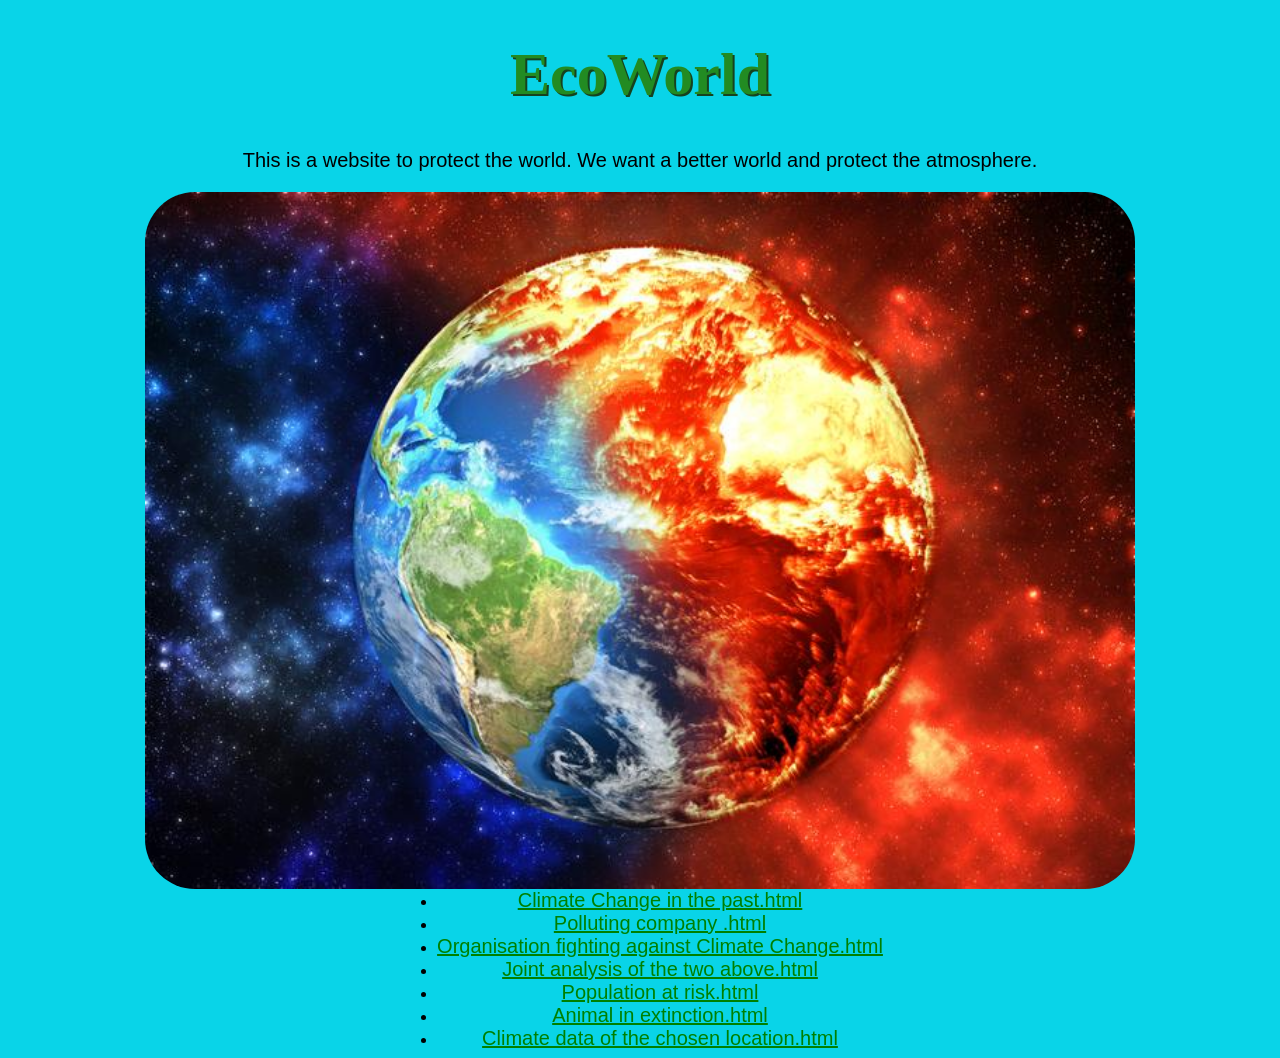
<file: index.html>
<!DOCTYPE html>
<htlm>
<head>
   <title>EcoWorld</title>
   <meta charset="utf-8">
   <meta name="viewport" content="width=device-width, initial-scale=1">
   <link rel="stylesheet" type="text/css" href="style.css">  
</head>
<body>
   <h1>EcoWorld</h1>
   <p>This is a website to protect the world. We want a better world and protect the atmosphere.</p>
   <img src="Calentamientoglobal.jpg" class="cc">
      <ul>
      <li><a href="Climate Change in the past.html">Climate Change in the past.html</a></li>
      <li><a href="Polluting company.html">Polluting company .html</a></li>
      <li><a href="Organisation fighting against Climate Change.html">Organisation fighting against Climate Change.html</a></li>
      <li><a href="Joint analysis of the two above.html">Joint analysis of the two above.html</a></li>
      <li><a href="Population at risk.html">Population at risk.html</a></li>
      <li><a href="Animal in extinction.html">Animal in extinction.html</a></li>
      <li><a href="Climate data of the chosen location.html">Climate data of the chosen location.html</a></li>
   </ul>
</body>
</htlm>
</file>
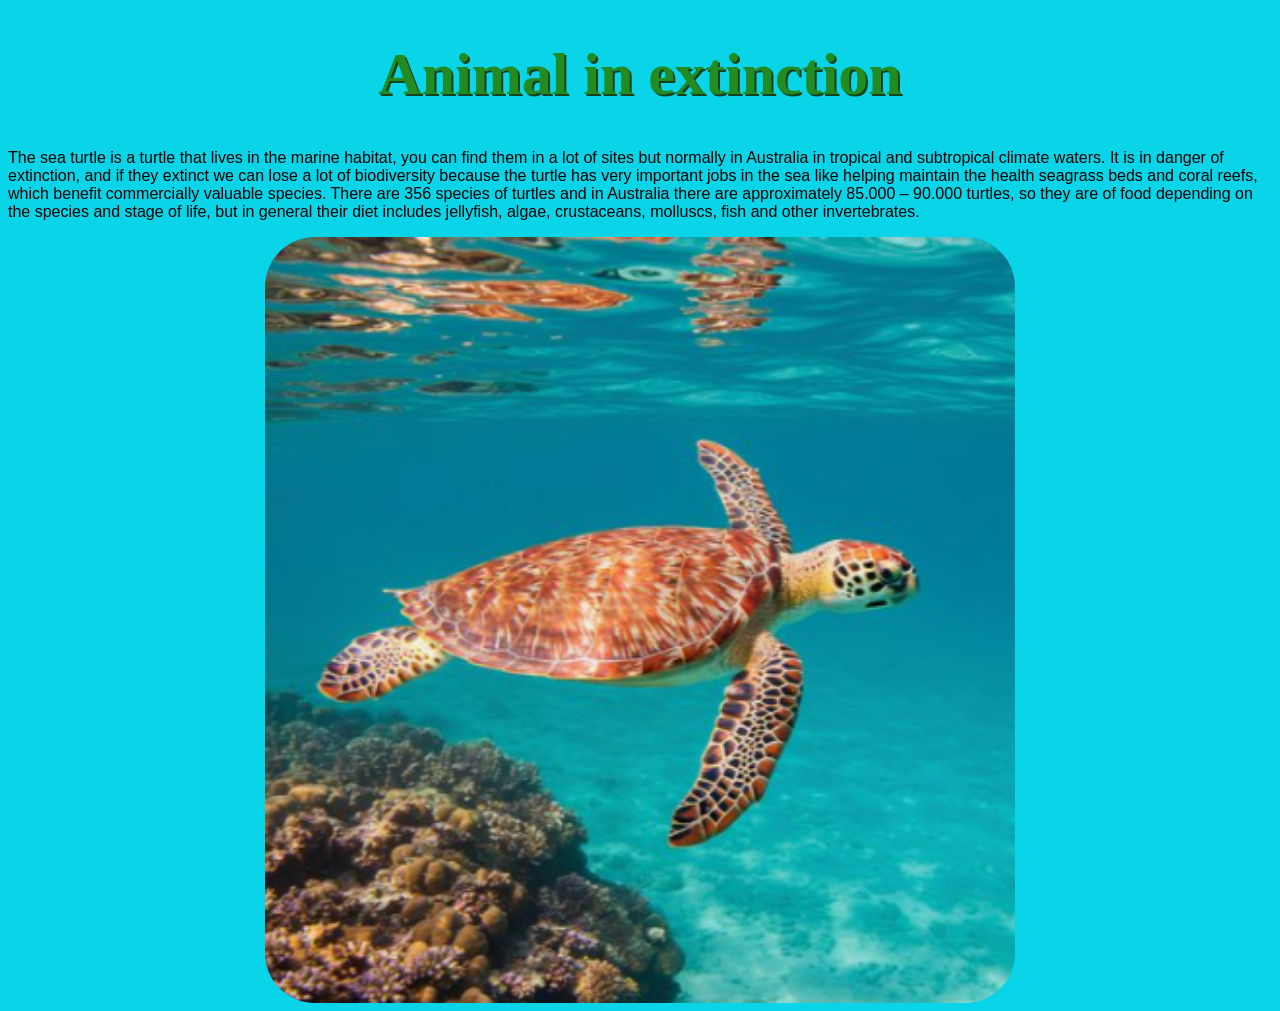
<file: Animal in extinction.html>
<!DOCTYPE html>
<htlm>
   <title>Animal in extinction</title>
   <link rel="stylesheet" type="text/css" href="style6.css">
</head>
<body>
  <h1>Animal in extinction</h1>
  <p>The sea turtle is a turtle that lives in the marine habitat, you can find them in a lot of sites but normally in Australia in tropical and subtropical climate waters. It is in danger of extinction, and if they extinct we can lose a lot of biodiversity because the turtle has very important jobs in the sea like helping maintain the health seagrass beds and coral reefs, which benefit commercially valuable species. There are 356 species of turtles and in Australia there are approximately 85.000 – 90.000 turtles, so they are of food depending on the species and stage of life, but in general their diet includes jellyfish, algae, crustaceans, molluscs, fish and other invertebrates.</p> 
   <img src="Sea Turttle.png" class="turttle">
</body>
</htlm>
</file>
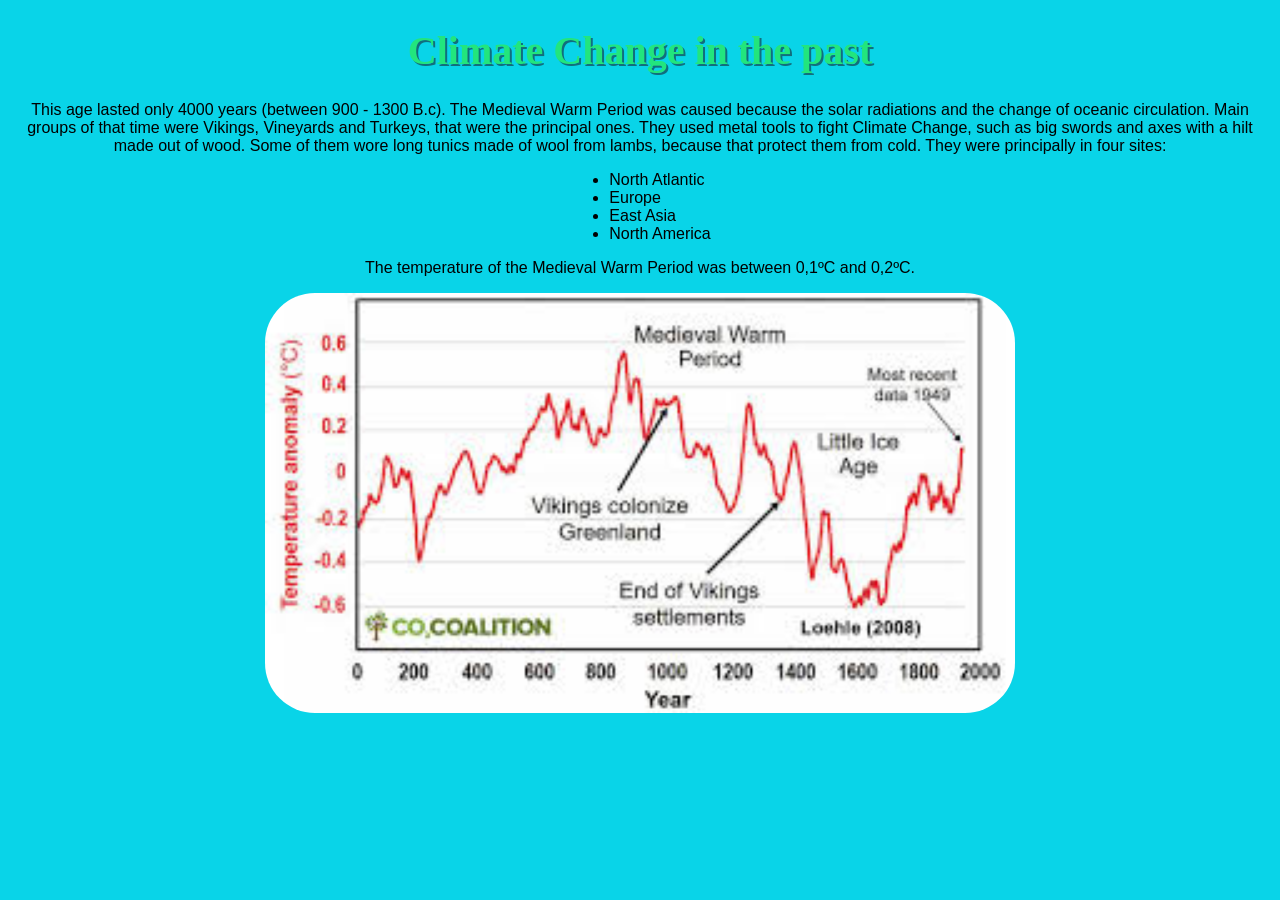
<file: Climate Change in the past.html>
<!DOCTYPE html>
<htlm>
<head>
   <title>Climate Change in the past</title>
   <link rel="stylesheet" type="text/css" href="style1.css">
</head>
<body>
  <h1>Climate Change in the past</h1>
  <p>This age lasted only 4000 years (between 900 - 1300 B.c). The Medieval Warm Period was caused because the solar radiations and the change of oceanic circulation. Main groups of that time were Vikings, Vineyards and Turkeys, that were the principal ones. They used metal tools to fight Climate Change, such as big swords and axes with a hilt made out of wood. Some of them wore long tunics made of wool from lambs, because that protect them from cold. They were principally in four sites:</p> 
   <ul>
      <li> North Atlantic</li>
      <li> Europe</li>
      <li> East Asia</li>
      <li> North America</li>
   </ul>
   <p>The temperature of the Medieval Warm Period was between 0,1ºC and 0,2ºC.</p>
   <img src="Temperature.jpg" class="MWPtemperature">
</body>
</htlm>
</file>
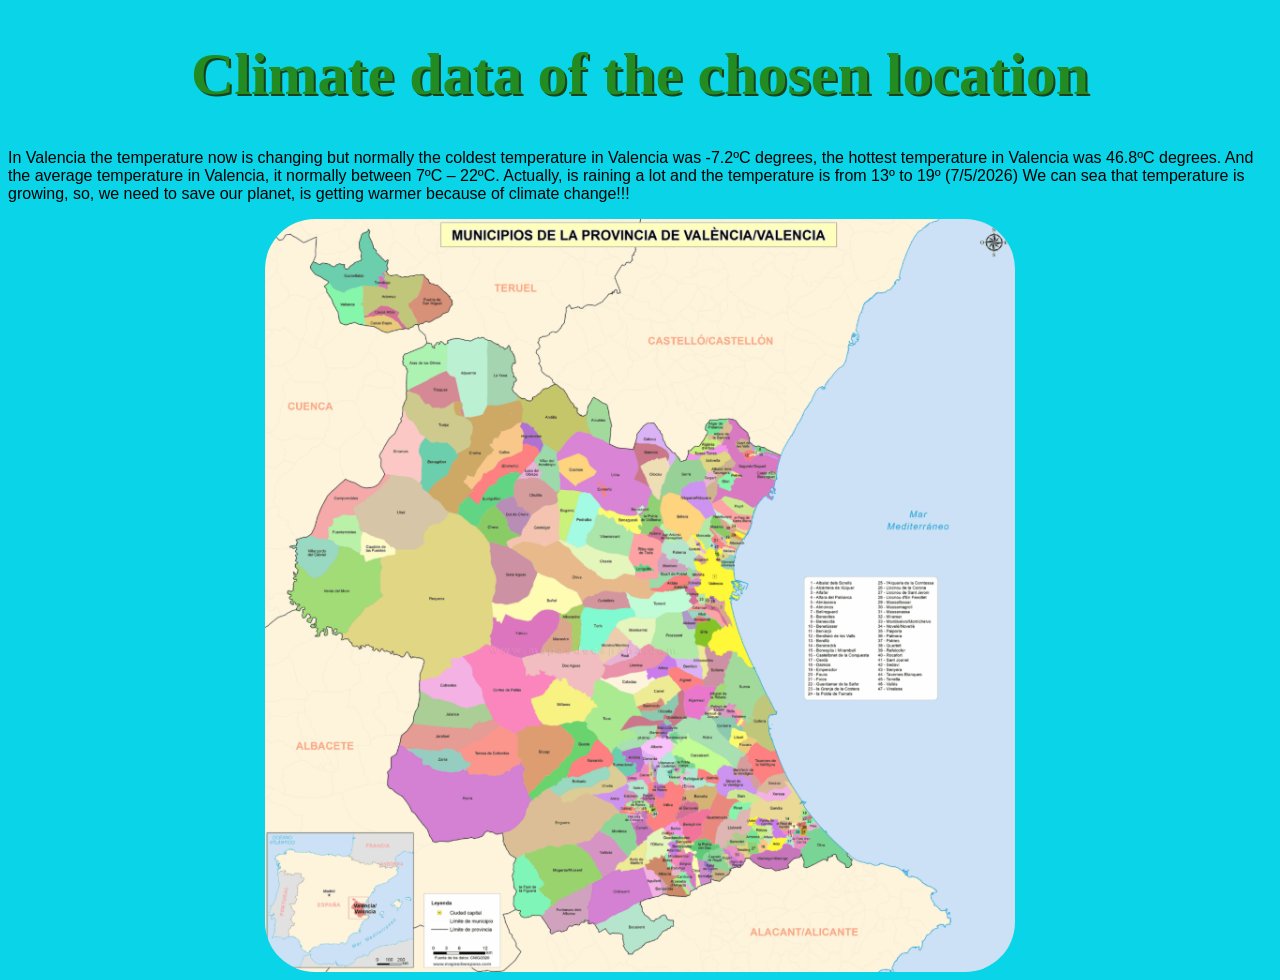
<file: Climate data of the chosen location.html>
<!DOCTYPE html>
<htlm>
   <title>Climate data of the chosen location</title>
   <link rel="stylesheet" type="text/css" href="style7.css">
</head>
<body>
  <h1>Climate data of the chosen location</h1>
  <p>In Valencia the temperature now is changing but normally the coldest temperature in Valencia was -7.2ºC degrees, the hottest temperature in Valencia was 46.8ºC degrees. And the average temperature in Valencia, it normally between 7ºC – 22ºC. Actually, is raining a lot and the temperature is from 13º to 19º (7/5/2026) We can sea that temperature is growing, so, we need to save our planet, is getting warmer because of climate change!!!</p> 
   <img src="Valencia.png" class="climate">
</body>
</htlm>
</file>
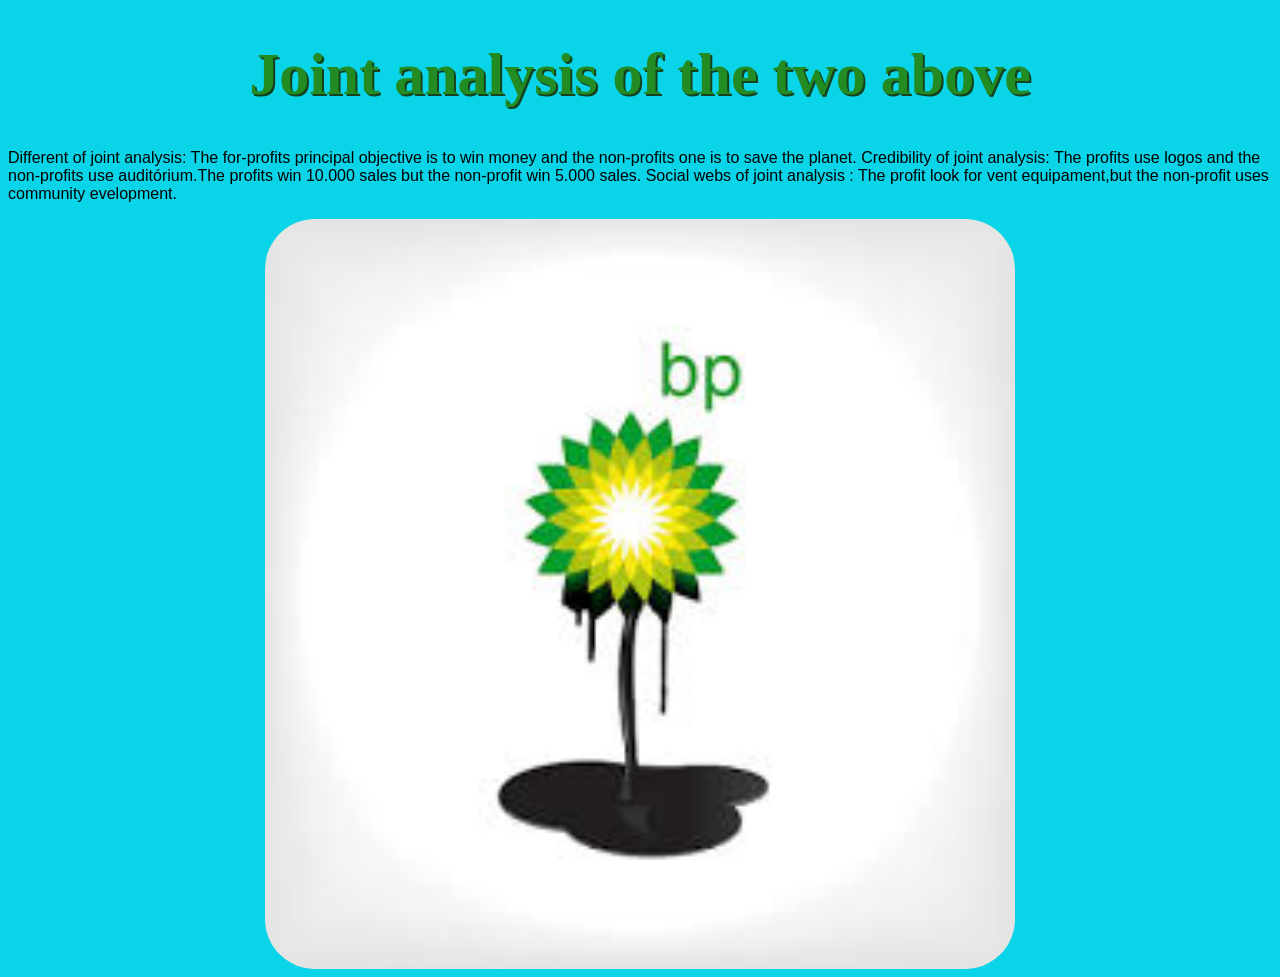
<file: Joint analysis of the two above.html>
<!DOCTYPE html>
<htlm>
   <title>Joint analysis of the two above</title>
   <link rel="stylesheet" type="text/css" href="style4.css">
</head>
<body>
  <h1>Joint analysis of the two above</h1>
  <p>Different of joint analysis: The for-profits principal objective is to win money and the non-profits one is to save the planet. Credibility of joint analysis: The profits use logos and the non-profits use auditórium.The profits win 10.000 sales but the non-profit win 5.000 sales. Social webs of joint analysis : The profit look for vent equipament,but the non-profit uses community
  evelopment.</p> 
   <img src="BP+Greenpeace.jpg" class="BPGreenpeace">
</body>
</htlm>
</file>
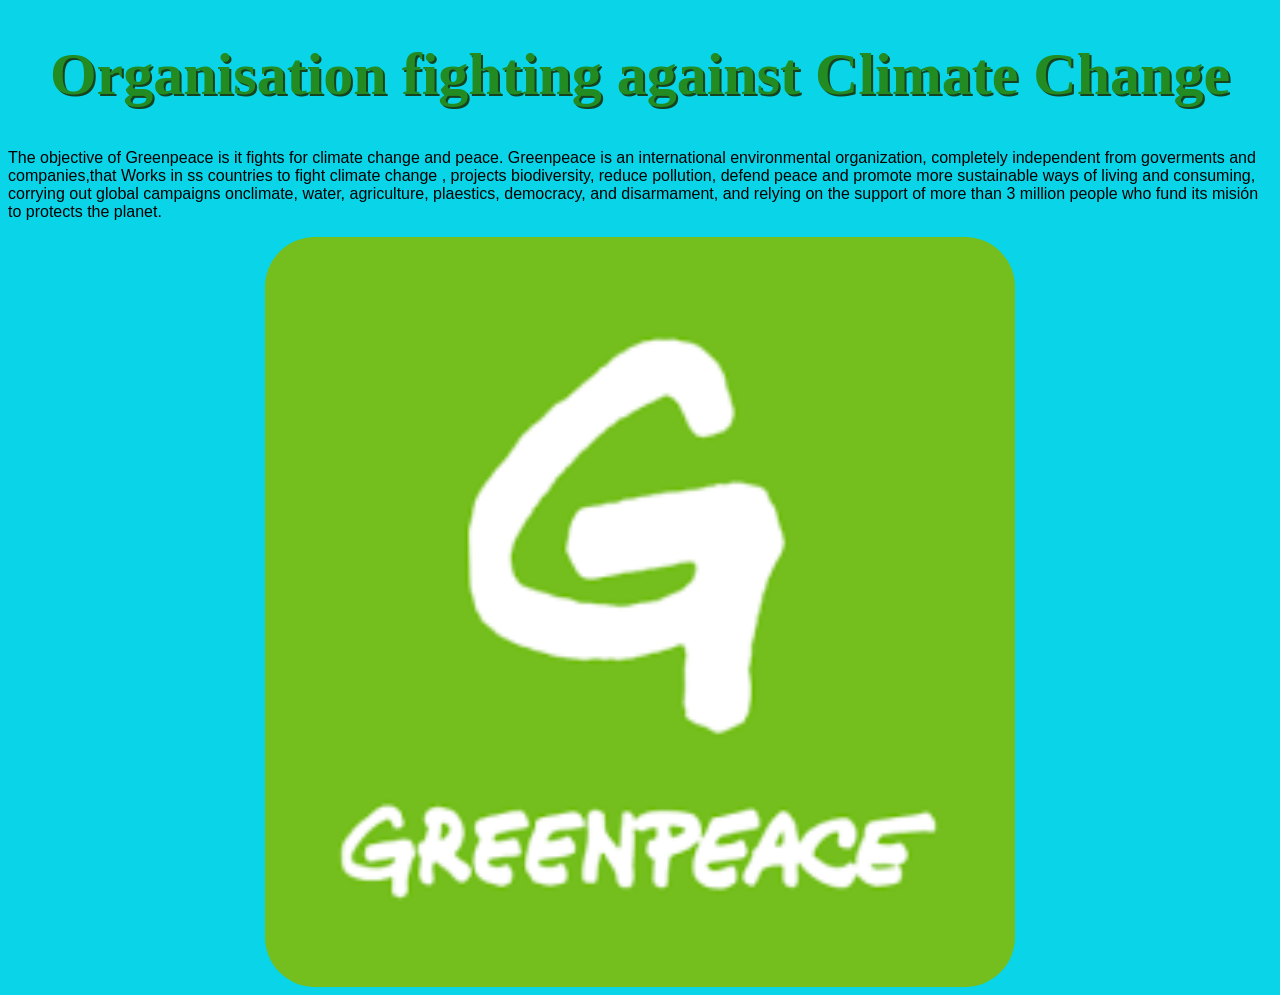
<file: Organisation fighting against Climate Change.html>
<!DOCTYPE html>
<htlm>
<head>
   <title>Organisation fighting against Climate Change</title>
   <link rel="stylesheet" type="text/css" href="style3.css">
</head>
<body>
  <h1>Organisation fighting against Climate Change</h1>
  <p>The objective of Greenpeace is it fights for climate change and peace. Greenpeace is an international environmental organization,
   completely independent from goverments and companies,that Works in ss countries to fight climate change , projects biodiversity, reduce pollution, defend peace and promote more sustainable ways of living and consuming, corrying out global campaigns onclimate, water, agriculture, plaestics, democracy, and disarmament, and relying on the support of more than 3 million people who fund its misión to protects the planet.</p> 
   <img src="Greenpeace1.png" class=Greenpeace>
</body>
</htlm>
</file>
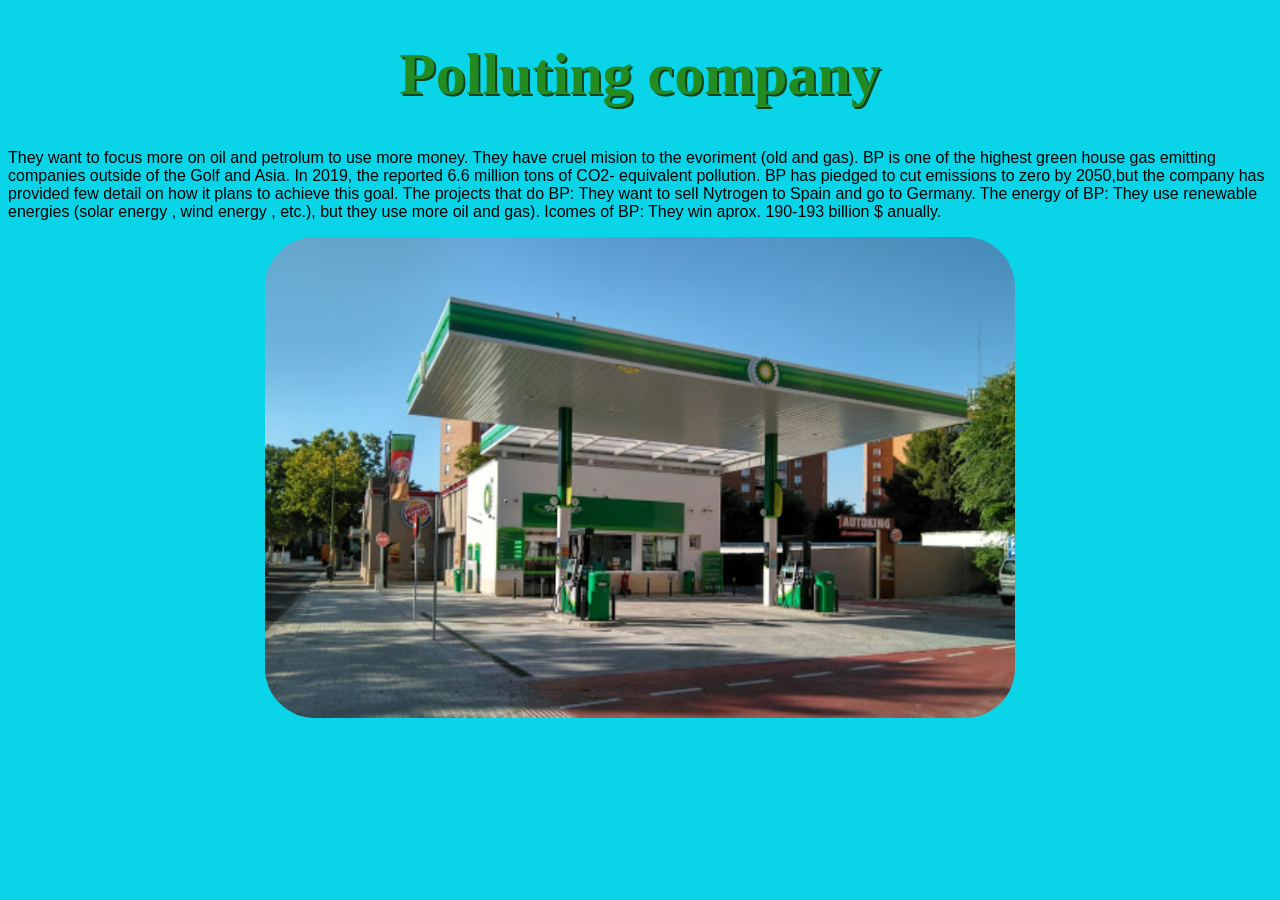
<file: Polluting company.html>
<!DOCTYPE html>
<htlm>
<head>
   <title>Polluting company</title>
   <link rel="stylesheet" type="text/css" href="style2.css">
</head>
<body>
  <h1>Polluting company</h1>
  <p>They want to focus more on oil and petrolum to use more money. They have cruel mision to the evoriment (old and gas). BP is one of the highest green house gas emitting companies outside of the Golf and Asia. In 2019, the  reported 6.6 million tons of CO2- equivalent pollution. BP has piedged to cut emissions to zero by 2050,but the company has provided few detail on how it plans to achieve this goal. The projects that do BP: They want to sell Nytrogen to Spain and go to Germany. The energy of BP: They use renewable energies (solar energy , wind energy , etc.), but they use more oil and gas). Icomes of BP: They win aprox. 190-193 billion $ anually.</p> 
   <img src="BP.png" class="BP">
</body>
</htlm>
</file>
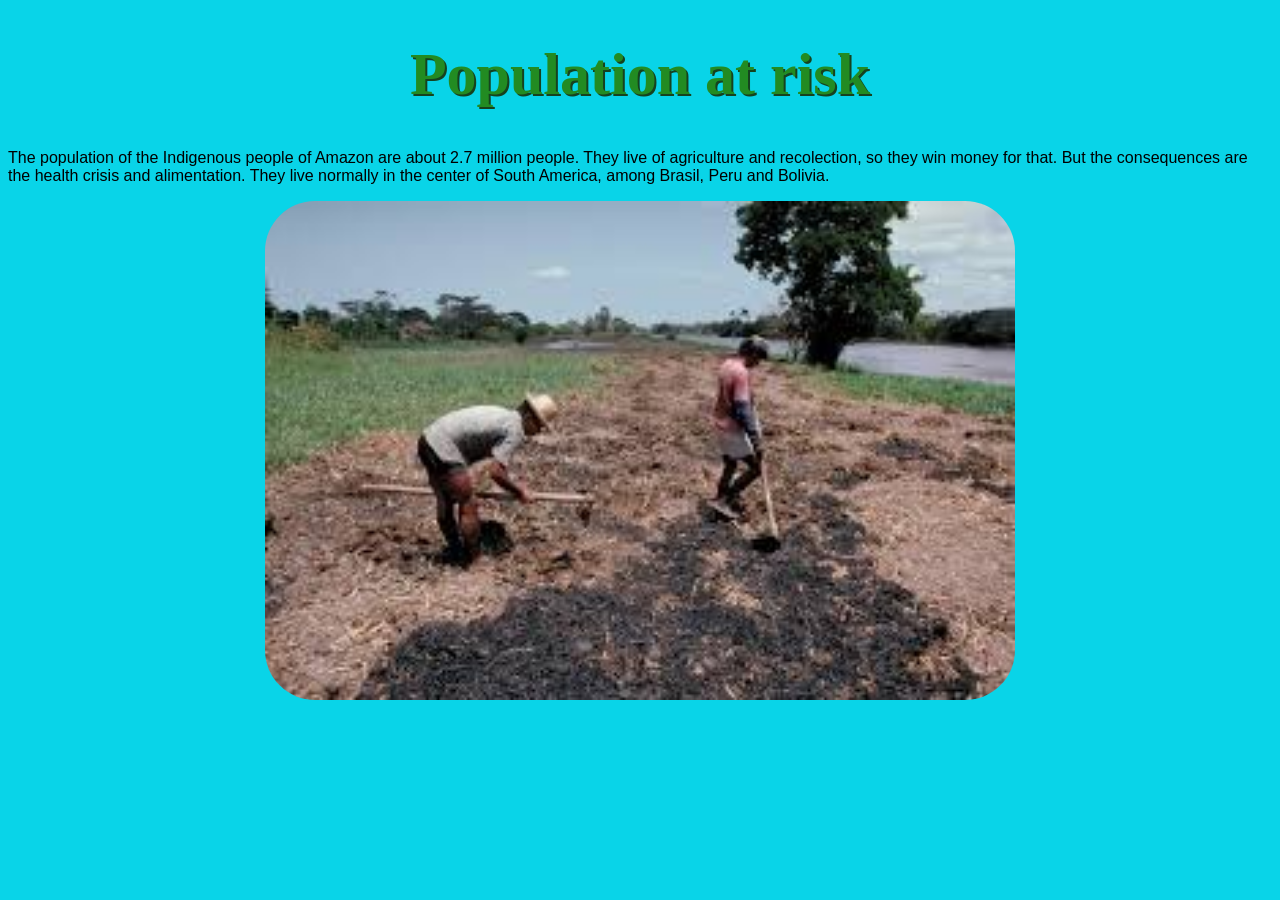
<file: Population at risk.html>
<!DOCTYPE html>
<htlm>
   <title>Population at risk</title>
   <link rel="stylesheet" type="text/css" href="style5.css">
</head>
<body>
  <h1>Population at risk</h1>
  <p>The population of the Indigenous people of Amazon are about 2.7 million people. They live of agriculture and recolection, so they win money for that. But the consequences are the health crisis and alimentation. They live normally in the center of South America, among Brasil, Peru and Bolivia.</p> 
   <img src="Agriculture I.jpg" class="amazonas">
</body>
</htlm>
</file>
<file: style.css>
body{
	background-color: #09D4E8;
    font-family: sans-serif;

}

h1{
	color: forestgreen;
	text-align: center;
	font-size: 60px;
	text-shadow: 2px 2px 0 #15421F;
	font-family: impact;

}

p{
	color: black;
	text-align: center;
	font-size: 20px;
}

img {
	width: 990px;
	border-radius: 50px;
	display: block;
	margin: 0 auto;
}

img:hover {
	opacity: 0.9;
}

a {
	color: green;
	display: block;
	text-align: center;
	font-size: 20px;
}

ul {
	width: fit-content;
	margin: 0 auto;
	text-align: left;
}
</file>
<file: style6.css>
body{
	background-color: #09D4E8;
    font-family: sans-serif
}

h1{
	color: forestgreen;
	text-align: center;
	font-size: 60px;
	text-shadow: 2px 2px 0 #15421F;
	font-family: impact;
}


.turttle {
	width: 750px;
	border-radius: 50px;
	display: block;
	margin: 0 auto;
}

img:hover {
	opacity: 0.9;
}
</file>
<file: style1.css>
body{
	background-color: #09D4E8;
    font-family: sans-serif
}

h1{
	color: #22E57D;
	font-family: impact;
	font-size: 40px;
	text-shadow: 2px 2px 0 #116E7D;
	text-align: center;
}

p{
	text-align: center;
}

ul {
	width: fit-content;
	margin: 0 auto;
	text-align: left;
}

.MWPtemperature {
	width: 750px;
	border-radius: 50px;
	display: block;
	margin: 0 auto;
}

img:hover {
	opacity: 0.9;
}
</file>
<file: style7.css>
body{
	background-color: #09D4E8;
    font-family: sans-serif
}

h1{
	color: forestgreen;
	text-align: center;
	font-size: 60px;
	text-shadow: 2px 2px 0 #15421F;
	font-family: impact;
}


.climate {
	width: 750px;
	border-radius: 50px;
	display: block;
	margin: 0 auto;
}

img:hover {
	opacity: 0.9;
}
</file>
<file: style4.css>
body{
	background-color: #09D4E8;
    font-family: sans-serif
}

h1{
	color: forestgreen;
	text-align: center;
	font-size: 60px;
	text-shadow: 2px 2px 0 #15421F;
	font-family: impact;
}


.BPGreenpeace {
	width: 750px;
	border-radius: 50px;
	display: block;
	margin: 0 auto;
}

img:hover {
	opacity: 0.9;
}
</file>
<file: style3.css>
body{
	background-color: #09D4E8;
    font-family: sans-serif
}

h1{
	color: forestgreen;
	text-align: center;
	font-size: 60px;
	text-shadow: 2px 2px 0 #15421F;
	font-family: impact;
}


.Greenpeace {
	width: 750px;
	border-radius: 50px;
	display: block;
	margin: 0 auto;
}

img:hover {
	opacity: 0.9;
}
</file>
<file: style2.css>
body{
	background-color: #09D4E8;
    font-family: sans-serif
}

h1{
	color: forestgreen;
	text-align: center;
	font-size: 60px;
	text-shadow: 2px 2px 0 #15421F;
	font-family: impact;
}

.BP {
	width: 750px;
	border-radius: 50px;
	display: block;
	margin: 0 auto;
}

img:hover {
	opacity: 0.9;
}
</file>
<file: style5.css>
body{
	background-color: #09D4E8;
    font-family: sans-serif;
}

h1{
	color: forestgreen;
	text-align: center;
	font-size: 60px;
	text-shadow: 2px 2px 0 #15421F;
	font-family: impact;
}


.amazonas {
	width: 750px;
	border-radius: 50px;
	display: block;
	margin: 0 auto;
}

img:hover {
	opacity: 0.9;
}
</file>
